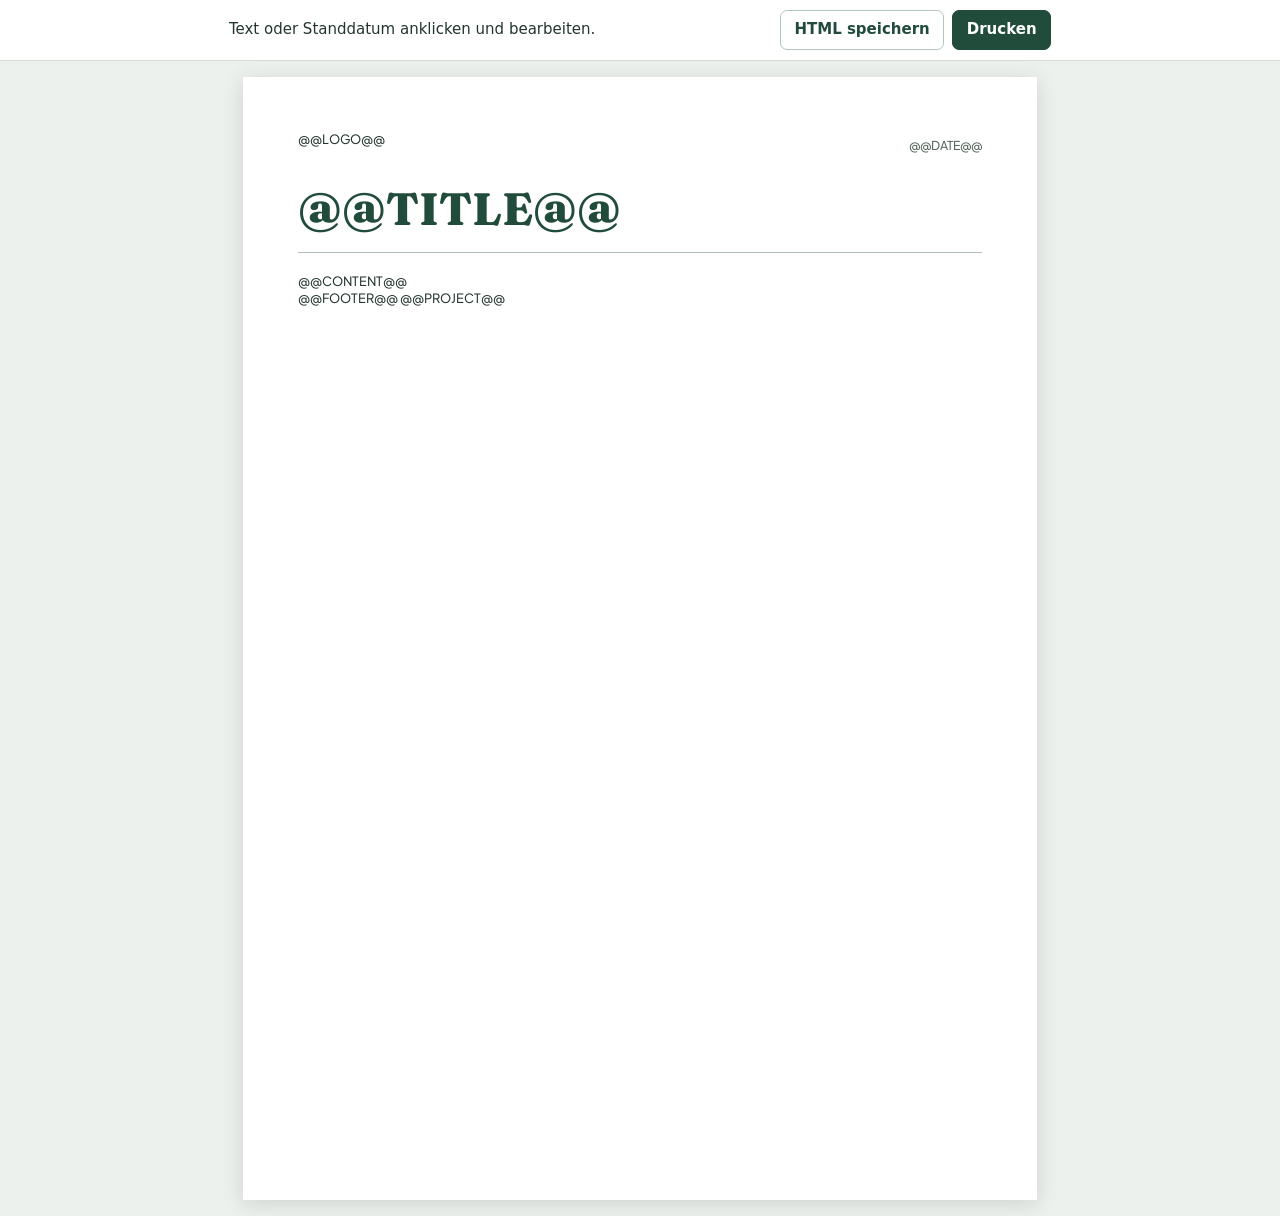
<file: static/print-document.html>
<!doctype html>
<html lang="de">
<head>
<meta charset="utf-8">
<meta name="viewport" content="width=device-width, initial-scale=1">
<meta http-equiv="Content-Security-Policy" content="default-src 'none'; style-src 'unsafe-inline'; script-src 'unsafe-inline'; font-src data:; img-src data:; base-uri 'none'; form-action 'none'">
<title>KoSTbar · @@TITLE@@</title>
<!-- Schriften
Copyright 2020 The Plus Jakarta Sans Project Authors (https://github.com/tokotype/PlusJakartaSans) PlusJakartaSans-Italic[wght].ttf: Copyright 2020 The Plus Jakarta Sans Project Authors (https://github.com/tokotype/PlusJakartaSans)

This Font Software is licensed under the SIL Open Font License, Version 1.1.
This license is copied below, and is also available with a FAQ at:
http://scripts.sil.org/OFL


- -- -- -- -- -- -- -- -- -- -- -- -- -- -- -- -- -- -- -- -- -- -- -- -- -- -- -- -- --
SIL OPEN FONT LICENSE Version 1.1 - 26 February 2007
- -- -- -- -- -- -- -- -- -- -- -- -- -- -- -- -- -- -- -- -- -- -- -- -- -- -- -- -- --

PREAMBLE
The goals of the Open Font License (OFL) are to stimulate worldwide
development of collaborative font projects, to support the font creation
efforts of academic and linguistic communities, and to provide a free and
open framework in which fonts may be shared and improved in partnership
with others.

The OFL allows the licensed fonts to be used, studied, modified and
redistributed freely as long as they are not sold by themselves. The
fonts, including any derivative works, can be bundled, embedded,
redistributed and/or sold with any software provided that any reserved
names are not used by derivative works. The fonts and derivatives,
however, cannot be released under any other type of license. The
requirement for fonts to remain under this license does not apply
to any document created using the fonts or their derivatives.

DEFINITIONS
"Font Software" refers to the set of files released by the Copyright
Holder(s) under this license and clearly marked as such. This may
include source files, build scripts and documentation.

"Reserved Font Name" refers to any names specified as such after the
copyright statement(s).

"Original Version" refers to the collection of Font Software components as
distributed by the Copyright Holder(s).

"Modified Version" refers to any derivative made by adding to, deleting,
or substituting - - in part or in whole - - any of the components of the
Original Version, by changing formats or by porting the Font Software to a
new environment.

"Author" refers to any designer, engineer, programmer, technical
writer or other person who contributed to the Font Software.

PERMISSION & CONDITIONS
Permission is hereby granted, free of charge, to any person obtaining
a copy of the Font Software, to use, study, copy, merge, embed, modify,
redistribute, and sell modified and unmodified copies of the Font
Software, subject to the following conditions:

1) Neither the Font Software nor any of its individual components,
in Original or Modified Versions, may be sold by itself.

2) Original or Modified Versions of the Font Software may be bundled,
redistributed and/or sold with any software, provided that each copy
contains the above copyright notice and this license. These can be
included either as stand-alone text files, human-readable headers or
in the appropriate machine-readable metadata fields within text or
binary files as long as those fields can be easily viewed by the user.

3) No Modified Version of the Font Software may use the Reserved Font
Name(s) unless explicit written permission is granted by the corresponding
Copyright Holder. This restriction only applies to the primary font name as
presented to the users.

4) The name(s) of the Copyright Holder(s) or the Author(s) of the Font
Software shall not be used to promote, endorse or advertise any
Modified Version, except to acknowledge the contribution(s) of the
Copyright Holder(s) and the Author(s) or with their explicit written
permission.

5) The Font Software, modified or unmodified, in part or in whole,
must be distributed entirely under this license, and must not be
distributed under any other license. The requirement for fonts to
remain under this license does not apply to any document created
using the Font Software.

TERMINATION
This license becomes null and void if any of the above conditions are
not met.

DISCLAIMER
THE FONT SOFTWARE IS PROVIDED "AS IS", WITHOUT WARRANTY OF ANY KIND,
EXPRESS OR IMPLIED, INCLUDING BUT NOT LIMITED TO ANY WARRANTIES OF
MERCHANTABILITY, FITNESS FOR A PARTICULAR PURPOSE AND NONINFRINGEMENT
OF COPYRIGHT, PATENT, TRADEMARK, OR OTHER RIGHT. IN NO EVENT SHALL THE
COPYRIGHT HOLDER BE LIABLE FOR ANY CLAIM, DAMAGES OR OTHER LIABILITY,
INCLUDING ANY GENERAL, SPECIAL, INDIRECT, INCIDENTAL, OR CONSEQUENTIAL
DAMAGES, WHETHER IN AN ACTION OF CONTRACT, TORT OR OTHERWISE, ARISING
FROM, OUT OF THE USE OR INABILITY TO USE THE FONT SOFTWARE OR FROM
OTHER DEALINGS IN THE FONT SOFTWARE.

Copyright 2020 The Fraunces Project Authors (github.com/undercasetype/Fraunces) Fraunces-Italic[SOFT,WONK,opsz,wght].ttf: Copyright 2020 The Fraunces Project Authors (github.com/undercasetype/Fraunces)

This Font Software is licensed under the SIL Open Font License, Version 1.1.
This license is copied below, and is also available with a FAQ at:
http://scripts.sil.org/OFL


- -- -- -- -- -- -- -- -- -- -- -- -- -- -- -- -- -- -- -- -- -- -- -- -- -- -- -- -- --
SIL OPEN FONT LICENSE Version 1.1 - 26 February 2007
- -- -- -- -- -- -- -- -- -- -- -- -- -- -- -- -- -- -- -- -- -- -- -- -- -- -- -- -- --

PREAMBLE
The goals of the Open Font License (OFL) are to stimulate worldwide
development of collaborative font projects, to support the font creation
efforts of academic and linguistic communities, and to provide a free and
open framework in which fonts may be shared and improved in partnership
with others.

The OFL allows the licensed fonts to be used, studied, modified and
redistributed freely as long as they are not sold by themselves. The
fonts, including any derivative works, can be bundled, embedded,
redistributed and/or sold with any software provided that any reserved
names are not used by derivative works. The fonts and derivatives,
however, cannot be released under any other type of license. The
requirement for fonts to remain under this license does not apply
to any document created using the fonts or their derivatives.

DEFINITIONS
"Font Software" refers to the set of files released by the Copyright
Holder(s) under this license and clearly marked as such. This may
include source files, build scripts and documentation.

"Reserved Font Name" refers to any names specified as such after the
copyright statement(s).

"Original Version" refers to the collection of Font Software components as
distributed by the Copyright Holder(s).

"Modified Version" refers to any derivative made by adding to, deleting,
or substituting - - in part or in whole - - any of the components of the
Original Version, by changing formats or by porting the Font Software to a
new environment.

"Author" refers to any designer, engineer, programmer, technical
writer or other person who contributed to the Font Software.

PERMISSION & CONDITIONS
Permission is hereby granted, free of charge, to any person obtaining
a copy of the Font Software, to use, study, copy, merge, embed, modify,
redistribute, and sell modified and unmodified copies of the Font
Software, subject to the following conditions:

1) Neither the Font Software nor any of its individual components,
in Original or Modified Versions, may be sold by itself.

2) Original or Modified Versions of the Font Software may be bundled,
redistributed and/or sold with any software, provided that each copy
contains the above copyright notice and this license. These can be
included either as stand-alone text files, human-readable headers or
in the appropriate machine-readable metadata fields within text or
binary files as long as those fields can be easily viewed by the user.

3) No Modified Version of the Font Software may use the Reserved Font
Name(s) unless explicit written permission is granted by the corresponding
Copyright Holder. This restriction only applies to the primary font name as
presented to the users.

4) The name(s) of the Copyright Holder(s) or the Author(s) of the Font
Software shall not be used to promote, endorse or advertise any
Modified Version, except to acknowledge the contribution(s) of the
Copyright Holder(s) and the Author(s) or with their explicit written
permission.

5) The Font Software, modified or unmodified, in part or in whole,
must be distributed entirely under this license, and must not be
distributed under any other license. The requirement for fonts to
remain under this license does not apply to any document created
using the Font Software.

TERMINATION
This license becomes null and void if any of the above conditions are
not met.

DISCLAIMER
THE FONT SOFTWARE IS PROVIDED "AS IS", WITHOUT WARRANTY OF ANY KIND,
EXPRESS OR IMPLIED, INCLUDING BUT NOT LIMITED TO ANY WARRANTIES OF
MERCHANTABILITY, FITNESS FOR A PARTICULAR PURPOSE AND NONINFRINGEMENT
OF COPYRIGHT, PATENT, TRADEMARK, OR OTHER RIGHT. IN NO EVENT SHALL THE
COPYRIGHT HOLDER BE LIABLE FOR ANY CLAIM, DAMAGES OR OTHER LIABILITY,
INCLUDING ANY GENERAL, SPECIAL, INDIRECT, INCIDENTAL, OR CONSEQUENTIAL
DAMAGES, WHETHER IN AN ACTION OF CONTRACT, TORT OR OTHERWISE, ARISING
FROM, OUT OF THE USE OR INABILITY TO USE THE FONT SOFTWARE OR FROM
OTHER DEALINGS IN THE FONT SOFTWARE.

-->
<style>
@font-face{font-family:Jakarta;src:url([data-uri]) format("truetype");font-display:block}
@font-face{font-family:Fraunces;src:url([data-uri]) format("truetype");font-display:block}
:root{color-scheme:light;--ink:#23362e;--green:#214c3c;--muted:#52645a;--line:#afc3b7}
*{box-sizing:border-box}
html,body{margin:0}
body{background:#edf1ee;color:var(--ink);font:15px/1.45 system-ui,sans-serif}
.toolbar{position:sticky;top:0;z-index:1;background:white;border-bottom:1px solid #d2dcd5}
.toolbar-inner{max-width:226mm;margin:auto;padding:10px 16px;display:flex;gap:8px 16px;align-items:center;justify-content:space-between;flex-wrap:wrap}
.actions{display:flex;gap:8px;flex-wrap:wrap}
button{font:inherit;font-weight:600;cursor:pointer;border:1px solid #b3c6bb;border-radius:7px;padding:.55em .9em;background:white;color:var(--green)}
button.primary{background:var(--green);color:white;border-color:var(--green)}
button:focus-visible{outline:2px solid var(--green);outline-offset:2px}
.sheet{width:210mm;min-height:297mm;margin:16px auto;padding:40pt 41pt 66pt;background:white;box-shadow:0 4px 20px #182a2226;font:9.6pt/13.1pt Jakarta,Arial,sans-serif}
.brandline{display:flex;justify-content:space-between;align-items:flex-start;gap:20pt;min-height:31pt}
.logo{display:block;width:171pt;height:28pt;flex:none}
.date{margin:5pt 0 0;color:var(--muted);font-size:9.2pt;text-align:right}
h1{margin:7pt 0 15pt;padding-bottom:10pt;border-bottom:.65pt solid var(--line);color:var(--green);font:34pt/43pt Fraunces,Georgia,serif}
.document-text{column-count:2;column-gap:25pt;overflow-wrap:anywhere}
.document-text:has(+ .print-footer:last-child){min-height:564pt}
.terms-rich{display:contents}
.placeholder{color:#6c4e33}
h2,h3{color:var(--green);margin:0 0 4pt;font-weight:400;break-after:avoid}
h2{font-size:11pt;line-height:14pt}
h3{font-size:10pt;line-height:13pt}
.document-text h2:not(:first-child){margin-top:9pt}
.document-text h3:not(:first-child){margin-top:5pt}
p,ul,ol{margin:0 0 5pt;orphans:2;widows:2}
ul,ol{padding-left:14pt}
.print-footer{margin-top:14pt;padding:9pt 13pt 8pt;border:.65pt solid var(--line);border-radius:6pt;background:#f2f6f3;break-inside:avoid;overflow-wrap:anywhere}
.print-footer h2{font-size:10pt}
.print-footer p:last-child{margin-bottom:0}
.project-notice{display:flex;flex-wrap:wrap;align-items:center;justify-content:space-between;gap:8pt 14pt;margin-top:11pt;padding-top:8pt;border-top:.65pt solid var(--line);break-inside:avoid;overflow-wrap:anywhere}
.project-notice>div{flex:1 1 180pt;min-width:0}
.project-notice a{color:var(--green)}
.project-qr{width:63pt;height:auto;max-width:100%}
[data-editable]:hover,[data-editable]:focus{outline:1px dashed #7a9b86;outline-offset:3px}
[data-editable]{cursor:text}
@media screen and (max-width:830px){
  .sheet{width:calc(100% - 20px);min-height:0;padding:26px}
  .document-text{column-count:1}
  .document-text:has(+ .print-footer){min-height:0}
  h1{font-size:clamp(24px,7vw,45px);line-height:1.22;overflow-wrap:anywhere}
  .logo{max-width:55%;height:auto}
}
@page{size:A4 portrait;margin:14.1mm 14.46mm 15mm}
@media print{
  html,body{background:white}
  .toolbar,noscript{display:none!important}
  .sheet{width:auto;min-height:0;margin:0;padding:0;box-shadow:none;print-color-adjust:exact;-webkit-print-color-adjust:exact}
  [data-editable]{outline:none!important}
}
</style>
</head>
<body>
<header class="toolbar">
  <div class="toolbar-inner">
    <span>Text oder Standdatum anklicken und bearbeiten.</span>
    <div class="actions"><button id="save" type="button">HTML speichern</button><button class="primary" id="print" type="button">Drucken</button></div>
  </div>
</header>
<noscript>Die Datei lässt sich über das Druckmenü deines Browsers ausdrucken.</noscript>
<main class="sheet">
  <header class="brandline">
    @@LOGO@@
    <p class="date" data-editable contenteditable="plaintext-only">@@DATE@@</p>
  </header>
  <h1 data-editable contenteditable="plaintext-only">@@TITLE@@</h1>
  <article class="document-text" data-editable contenteditable="plaintext-only">@@CONTENT@@</article>
  @@FOOTER@@
  @@PROJECT@@
</main>
<script>
'use strict';
const filename='@@FILENAME@@';
const permitted=new Set(['p','div','h2','h3','ul','ol','li','strong','b','u','br']);
function copyText(node,parent){
  if(node.nodeType===Node.TEXT_NODE){
    parent.append(document.createTextNode(node.data));
  } else if(node.nodeType===Node.ELEMENT_NODE){
    const tag=node.localName;
    if(permitted.has(tag)){
      const clean=document.createElement(tag);
      if(tag==='div' && node.classList.contains('terms-rich')) clean.className='terms-rich';
      for(const child of node.childNodes) copyText(child,clean);
      parent.append(clean);
    } else if(tag==='span'){
      const clean=document.createElement('span');
      if(node.classList.contains('placeholder')) clean.className='placeholder';
      for(const child of node.childNodes) copyText(child,clean);
      parent.append(clean);
    }
  }
}
document.querySelectorAll('[data-editable]').forEach(node=>{
  node.addEventListener('drop',event=>event.preventDefault());
});
document.getElementById('print').addEventListener('click',async()=>{
  await document.fonts.ready;
  window.print();
});
document.getElementById('save').addEventListener('click',()=>{
  const snapshot=document.documentElement.cloneNode(true);
  for(const editable of snapshot.querySelectorAll('[data-editable]')){
    const clean=document.createDocumentFragment();
    for(const child of editable.childNodes) copyText(child,clean);
    editable.replaceChildren(clean);
  }
  const url=URL.createObjectURL(new Blob(['<!doctype html>\n'+snapshot.outerHTML],{type:'text/html;charset=utf-8'}));
  const a=document.createElement('a');
  a.href=url;
  a.download=filename;
  a.click();
  setTimeout(()=>URL.revokeObjectURL(url),30000);
});
</script>
</body>
</html>
</file>
